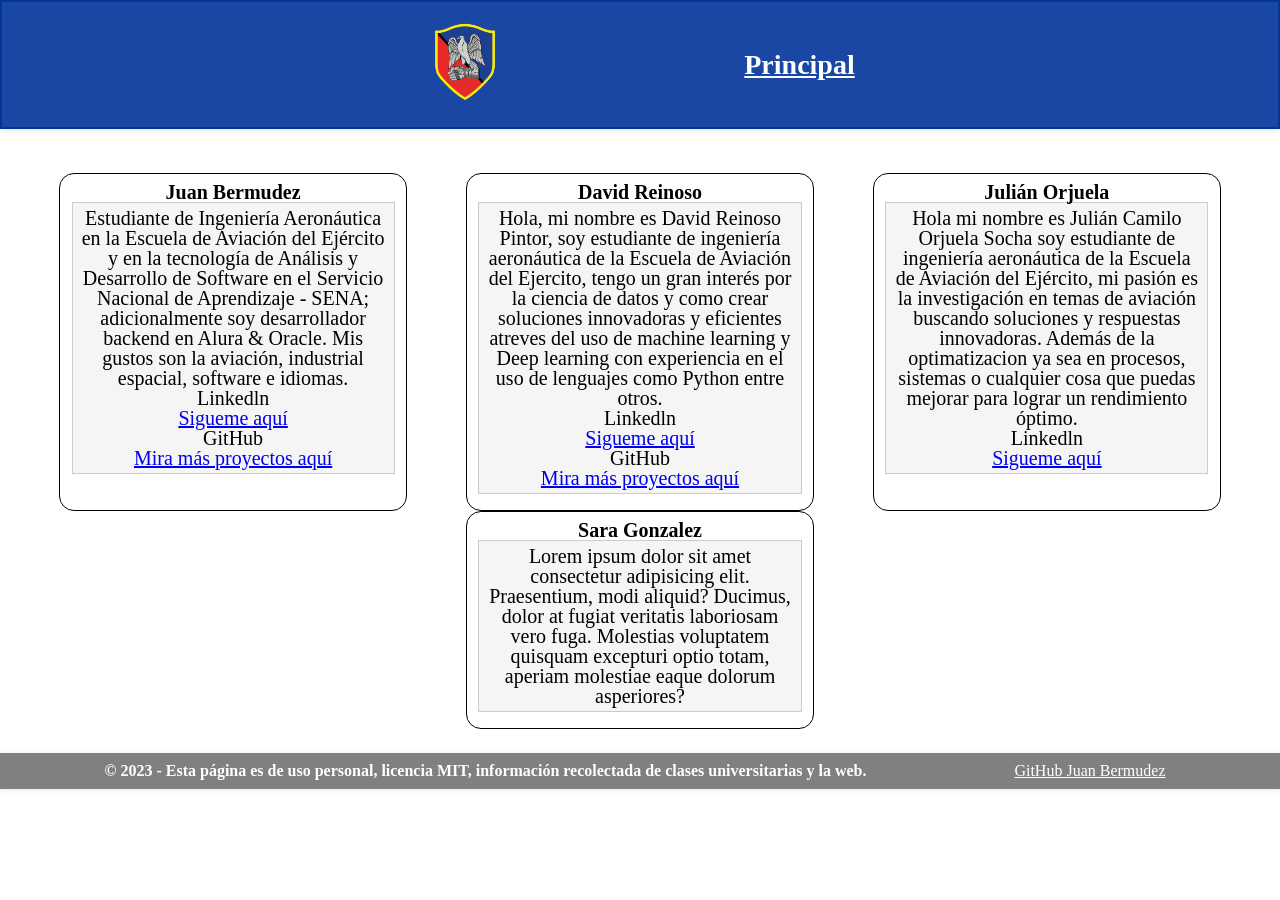
<file: Sixth semester/Material's science/autre.html>
<!DOCTYPE html>
<html lang="en">
<head>
    <meta charset="UTF-8">
    <meta name="viewport" content="width=device-width, initial-scale=1.0">
    <link rel="stylesheet" href="reset.css">
    <link rel="stylesheet" href="style.css">
    <title>Integrantes</title>
</head>
<body>
    <header class="header-container">
        <div class="headerPagePart1">
            <a href="https://www.esave.mil.co" class="principalImg" target="_blank">
                <img src="esave.png" class="imgHeader">
            </a>
        </div>
        <div class="headerPagePart2">
            <nav>
                <ul>
                    <li>
                        <a href="index.html" class="actualPageHeader">
                            Principal
                        </a>
                    </li>
                </ul>    
            </nav>
        </div>
    </header>
    <main>
        <section class="redes">
            <div class="red">
                <h2>
                    Juan Bermudez
                </h2>
                <a href="https://www.instagram.com/juanandresbermudezg/" target="_blank"></a>
                <p>
                    Estudiante de Ingeniería Aeronáutica en la Escuela de Aviación del Ejército y en la tecnología de Análisis y Desarrollo de Software en el Servicio Nacional de Aprendizaje - SENA; adicionalmente soy desarrollador backend en Alura & Oracle. Mis gustos son la aviación, industrial espacial, software e idiomas.
                    <br>
                    Linkedln
                    <br>
                    <a href="https://www.linkedin.com/in/juanbermudezgomez/" target="_blank">Sigueme aquí</a>
                    <br>
                    GitHub
                    <br>
                    <a href="https://github.com/juanbermudezg" target="_blank">Mira más proyectos aquí</a>
                </p>
            </div>
            <div class="red">
                <h2>
                    David Reinoso
                </h2>
                <p>
                    Hola, mi nombre es David Reinoso Pintor, soy estudiante de ingeniería aeronáutica de la Escuela de Aviación del Ejercito, tengo un gran interés por la ciencia de datos y como crear soluciones innovadoras y eficientes atreves del uso de machine learning y Deep learning con experiencia en el uso de lenguajes como Python entre otros.
                    <br>
                    Linkedln
                    <br>
                    <a href="https://www.linkedin.com/in/david-reinoso-pintor-3878a7270/" target="_blank">Sigueme aquí</a>
                    <br>
                    GitHub
                    <br>
                    <a href="https://github.com/Davidreinoso24" target="_blank">Mira más proyectos aquí</a>
                </p>
            </div>
            <div class="red">
                <h2>
                    Julián Orjuela
                </h2>
                <p>
                    Hola mi nombre es Julián Camilo Orjuela Socha soy estudiante de ingeniería aeronáutica de la Escuela de Aviación del Ejército, mi pasión es la investigación en temas de aviación buscando soluciones y respuestas innovadoras. Además de la optimatizacion ya sea en procesos, sistemas o cualquier cosa que puedas mejorar para lograr un rendimiento óptimo.
                    <br>
                    Linkedln
                    <br>
                    <a href="https://www.linkedin.com/in/julian-camilo-orjuela-socha-3aa42b289" target="_blank">Sigueme aquí</a>
                   
                </p>
            </div>
            <div class="red">
                <h2>
                    Sara Gonzalez
                </h2>
                <p>
                    Lorem ipsum dolor sit amet consectetur adipisicing elit. Praesentium, modi aliquid? Ducimus, dolor at fugiat veritatis laboriosam vero fuga. Molestias voluptatem quisquam excepturi optio totam, aperiam molestiae eaque dolorum asperiores?
                    
                   
                </p>
            </div>
        </section>
    </main>
    <footer>
        <div class="footerPage">
            <p>&copy; 2023 - Esta página es de uso personal, licencia MIT, información recolectada de clases universitarias y la web.</p>
            <ul>
                <li>
                    <a href="https://github.com/juanbermudezg" target="_blank">
                        GitHub Juan Bermudez
                    </a>
                </li>
            </ul>
        </div>
    </footer>
</body>
</html>
</file>
<file: Sixth semester/Material's science/style.css>
.header-container {
    height: 125px; /* Ajusta la altura según tu diseño */
    display: flex;
    justify-content: center;
    align-items: center;
    background-color: rgba(0, 51, 153, 0.9);
    box-shadow: 0px 2px 5px rgba(0, 0, 0, 0.1);
    border: 2px solid;
    border-color: rgba(0, 51, 153, 0.9);
    top: 0px;
    position: sticky;
    z-index: 2;
  }
  

.imgHeader{
    width: 25%;
    
}
.headerPagePart1{
    display: flex;
    justify-content: space-between;
    align-items: left;
    width: 25%;
}
.principalImg{
    flex: 1;
    text-align:left;
    font-weight: bold;
}
header a {
    font-size: 175%;
    transition: color 0.2s ease-in-out;
    color: #FFFFFF ;
    font-family: 'Times New Roman', Times, serif;
}
header a:hover {
    color: #FFD700;
    text-decoration:underline;
}
.actualPageHeader{
    font-weight: bold;
}
main{
    padding-top: 20px;
    
}
.context{
    display: flex;
    align-items: center;
}
main h1{
    max-width: 90%;
    font-size: 35px;
    text-align: center;
    font-weight: bold;
    margin: 0 auto;  
    align-items: center;
}
main p{
    font-size: 20px;
    max-width: 90%;
    margin: 0 auto;  
    align-items: center;
}
p.scientific.highlighted {
    border: 1px solid #ccc;
    background-color: #f5f5f5;
    padding: 5px;
  }
strong{
    font-weight: bold;
}
.text { 
    flex: 1; 
    padding: 20px;
    box-sizing: border-box;
  }
.image{
    max-width: 20%;

    flex: 1; 
    padding: 20px;
    box-sizing: border-box;
  }
  img {
    max-width: 100%; /* Asegura que la imagen no exceda su contenedor */
    height: auto; /* Mantiene la proporción de la imagen */
  }
.redes{
    display: flex;
    flex-wrap: wrap;
    justify-content: space-evenly;
    text-align: center;
    padding-top: 1.5em;
    padding-bottom: 1.5em;
}
.red{
    flex-wrap: wrap;

    max-width: 27%;
    padding-top: 0.5em;
    padding-bottom: 1em;
    align-items: center;
    text-align: center;
    border: 1px solid black;;
    border-radius: 15px;
}
.formulas {
    font-size: 1vw; 
    text-align: center;
    border: 1px solid #ccc;
    background-color: #d3ebee;
  
    margin-left: 4%;
    margin-right: 4%;
  }
.red h2{
    font-weight: bold;
    font-size: 1.25em;
}
.red p {
    border: 1px solid #ccc;
    background-color: #f5f5f5;
    padding: 5px;
  }
  em{
    font-style: italic;
    font-weight: 800;
  }
  footer{
    display: flex;
    justify-content: center;
    align-items: center;
    padding: 10px;
    background-color: #808080 ;
    box-shadow: 0px 1px 5px rgba(0, 0, 0, 0.1);
}
footer p{
    color: #FFFFFF;
}
footer nav {
    flex: 1;
    text-align:right;
  }
footer li {
    display: inline-block;
    margin: 0 10px;
}
footer a {
    transition: color 0.2s ease-in-out;
    color: #FFFFFF ;
    font-family: 'Times New Roman', Times, serif;
}
footer p{
    font-weight: bold;
}
footer a:hover {
    color: #FF0000 ;
    text-decoration:underline;
}
.footerPage{
    display: flex;
    justify-content: space-between;
    align-items: center;
    width: 85%;
}
@media screen and (max-width: 768px) {
    .header-container {
      height: 50px;
    }
    .header-container.smaller {
      height: 30px; /* Ajusta la altura más pequeña en pantallas pequeñas */
    }
}
</file>
